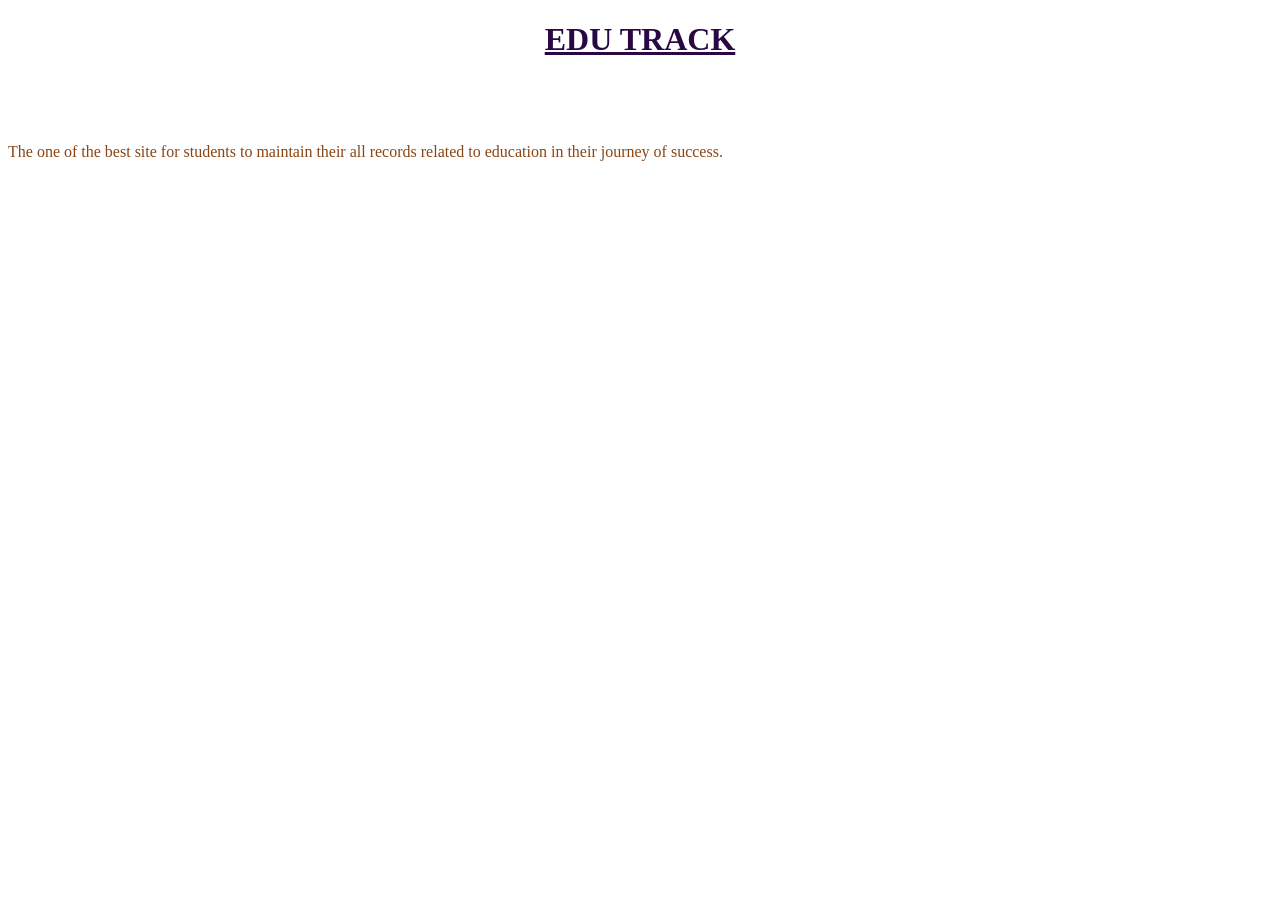
<file: Edu Track/index.html>
<!DOCTYPE html>
<html lang="en">
<head>
    <meta charset="UTF-8">
    <meta name="viewport" content="width=device-width, initial-scale=1.0">
    <link rel="stylesheet" href="style.css">
    <title>Edu Track</title>
</head>
<body>
    <h1>EDU TRACK</h1>
    <p>The one of the best site for students to maintain their all records related to education in their journey of success.</p>
</body>
</html>
</file>
<file: Edu Track/style.css>
h1{
    color:rgb(41, 8, 67);
    height:100px;
    width:100%;
    text-align:center;
    text-decoration:underline;
}
p{
    color:saddlebrown;
}
</file>
